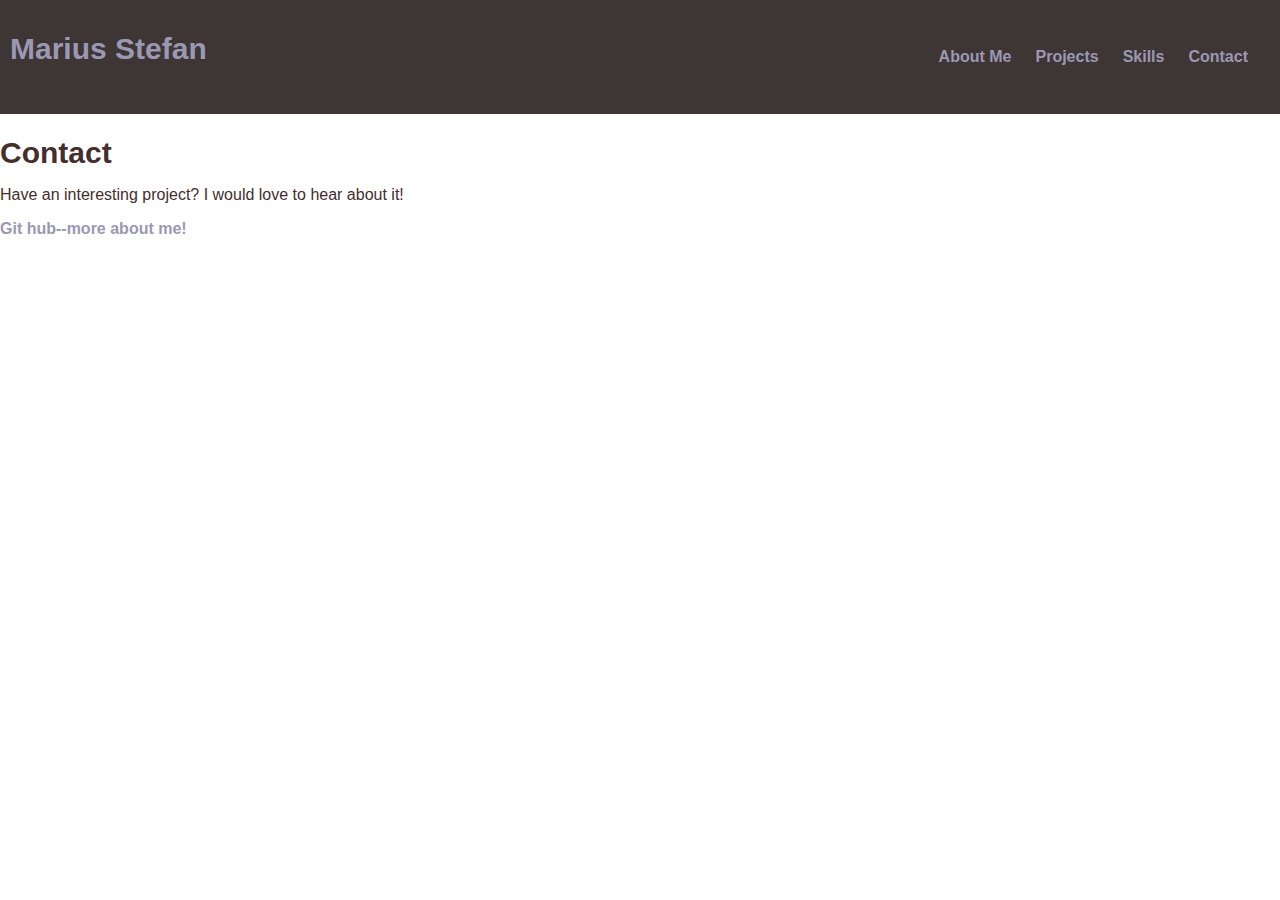
<file: contact.html>
<!DOCTYPE html>
<html lang="en">
  <head>
    <meta charset="UTF-8" />
    <meta name="viewport" content="width=device-width, initial-scale=1.0" />
    <title>Contact</title>
    <link rel="stylesheet" href="./styles.css" />
  </head>
  <body>
    <nav>
      <h2 id="logo"><a href="index.html">Marius Stefan</a></h2>
      <ul class="navigation-items">
        <li class="navigation-item"><a href="/#about-me">About Me</a></li>
        <li class="navigation-item"><a href="/#projects">Projects</a></li>
        <li class="navigation-item"><a href="/#skills">Skills</a></li>
        <li class="navigation-item"><a href="/contact.html">Contact</a></li>
      </ul>
    </nav>
    <main>
      <section id="contact">
        <div>
          <h2>Contact</h2>
          <p>Have an interesting project? I would love to hear about it!</p>
          <a href="https://github.com/rex28/About-Me"
            >Git hub--more about me!</a
          >
        </div>
      </section>
    </main>
  </body>
</html>
</file>
<file: styles.css>
* {
  font-family: "Open Sans", "Helvetica Neue", sans-serif;
  box-sizing: border-box;
}

html {
  scroll-behavior: smooth;
}

html,
body {
  height: 100%;
  color: var(--font-color);
  color: var(--nav-color);
}

:root {
  --spacing-1: 12px;
  --spacing-2: 16px;
  --spacing-3: 22px;
  --spacing-4: 28px;
  /*  */
  --border-radius: 12px;

  --font-color: #9b98b3;
  --nav-color: #442e2e;
}

body {
  margin: 0;
  display: flex;
  flex-direction: column;
}
/* heading */
h2 {
  font-family: "Proza Libre", sans-serif;
  font-size: 30px;
  margin: 0;
  margin-bottom: var(--spacing-2);
}

h3 {
  font-size: 20px;
  font-weight: 300;
}

/* nav */
nav {
  margin: 0;
  padding: 0;
  background-color: #3e3535;
  display: flex;
  align-items: center;
  padding: var(--spacing-3) 0;
}

.navigation-items {
  display: flex;
  list-style-type: none;
  padding-left: 20px;
  padding-right: 20px;
  align-items: center;
  margin: 0;
  margin-left: auto;
}

.navigation-item {
  margin: var(--spacing-1);
}

.shadow {
  -moz-box-shadow: 3px 3px 5px 6px rgb(95, 45, 45);
  -webkit-box-shadow: 3px 3px 5px 6px rgb(124, 71, 71);
  box-shadow: 3px 3px 5px 6px rgb(117, 75, 75);
}

.container {
  margin: auto 200px;
  padding: 0;
}
/* first section */
.about-me {
  background-color: #131927;
  color: var(--font-color);
}

.column {
  float: left;
  width: 50%;
  padding: 10px;
}
.project--column {
  float: left;
  width: 33%;
  padding: 10px;
}

.row:after {
  content: "";
  display: table;
  clear: both;
}
.project--row:after {
  content: "";
  display: table;
  clear: both;
}

.text-about-me {
  font-size: large;
}

button:hover {
  transform: scale(1.15);
}

button {
  margin: 10px;
  width: 180px;
  height: 60px;
  background-color: rgb(173, 146, 46);
  color: rgb(230, 210, 210);
}

.about-me-container {
  display: flex;
}

.text-about-me {
  margin-left: var(--spacing-3);
}

.portrait {
  width: 200px;
  border-radius: var(--border-radius);
}

.project-image {
  width: 100%;
}
/* projects section */
.projects-heading {
  margin: 20px;
  padding: 30px;
  background-color: #453c89;
  color: aliceblue;
}

.project-heading {
  margin: 10px;
  padding: 10px;
  background-color: #6b5913;
  color: aliceblue;
}

details {
  cursor: pointer;
}

section {
  padding: var(--spacing-3) 0;
}

.icon {
  font-size: 2em;
  color: var(--font-color);
  margin: 0 var(--spacing-1);
}

a {
  color: var(--font-color);
  text-decoration: none;
  font-weight: 600;
}

#logo {
  color: var(--font-color);
  padding: 10px;
}

#skills-container {
  width: auto;
  margin-top: var(--spacing-1);
  display: inline-flex;
  transition: transform 0.5s ease-out;
}

.skills-item {
  margin: 5px;
  padding: 5px;
  background-color: #9b98b3;
}

.footer--brand {
  margin-top: auto;
  padding: var(--spacing-2) 0;
  text-align: center;
}

@media (max-width: 600px) and (max-height: 920px) {
  nav {
    display: block;
    width: 100%;
  }
  .navigation-items {
    display: flex;
    flex-direction: column;
  }
  .container {
    width: 100%;
    margin: 0;
    padding: 0;
  }
  .text-about-me {
    text-align: center;
    margin-left: 30px;
    width: fit-content;
  }
  img {
    margin-left: 30px;
  }
  .about-me-text-container {
    width: 100%;
    margin: 0;
  }
  .column {
    margin: 0;
    padding: 0;
  }

  .text-about-me {
    margin: 15px;
  }

  .project {
    margin-left: 2px;
    padding-left: 2px;
  }
  .project-image {
    margin-left: 5px;
    padding-left: 5px;
  }

  .project--column {
    width: 100%;
  }

  .portrait {
    margin-left: 20px;
    width: 300px;
  }

  .skills-container {
    margin-left: 10px;
  }
}
@media screen and (min-width: 600px) and (min-height: 640px) {
  .portrait {
    margin-left: 100px;
  }

  .about-me {
    height: 700px;
  }
}
</file>
